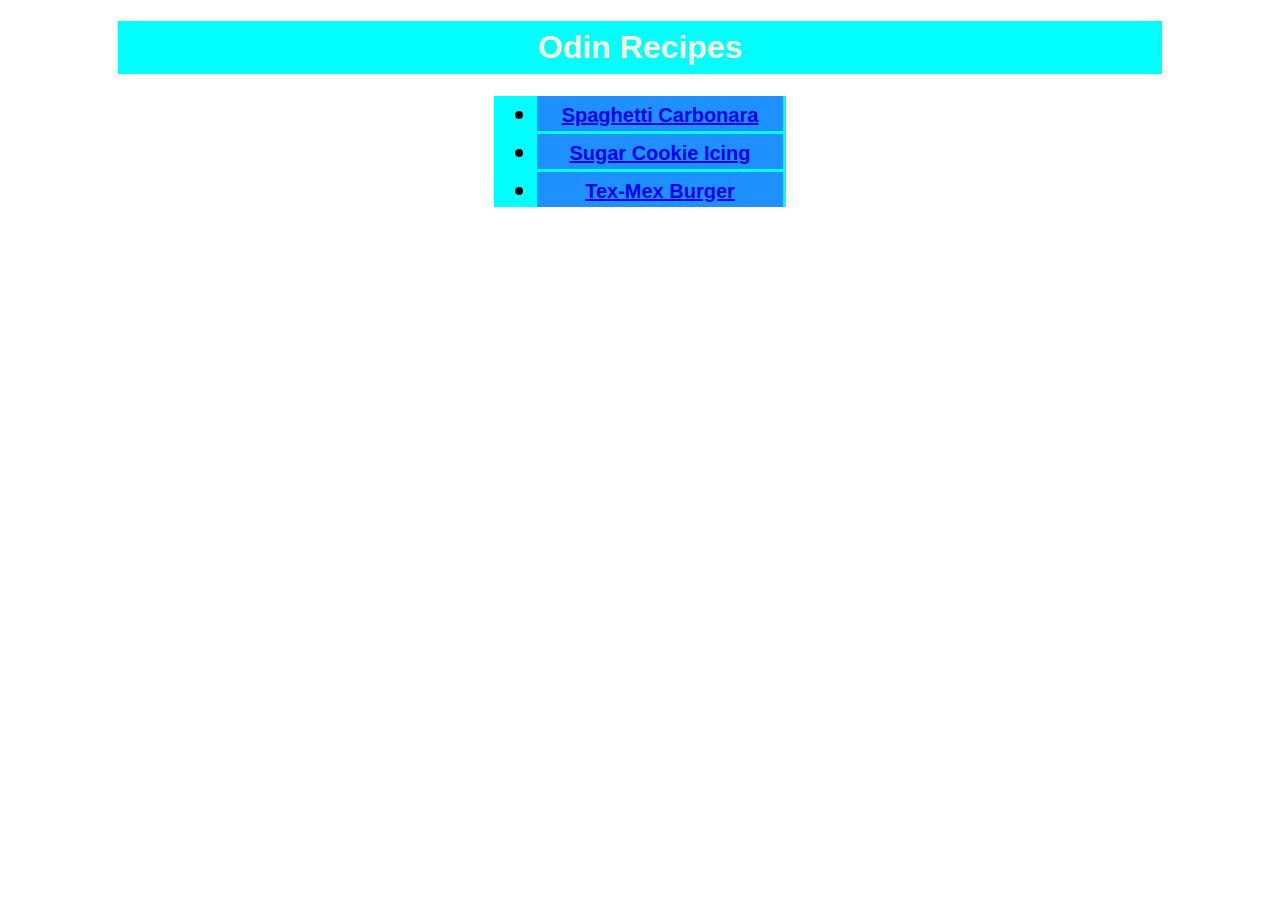
<file: index.html>
<!doctype html>
<html lang="en">
<head>
    <meta charset="UTF-8">
    <meta name="viewport"
          content="width=device-width, user-scalable=no, initial-scale=1.0, maximum-scale=1.0, minimum-scale=1.0">
    <meta http-equiv="X-UA-Compatible" content="ie=edge">
    <title>Odin Recipes</title>
    <link rel="stylesheet" href="style.css">
</head>
<body>
<h1>Odin Recipes</h1>
<ul>
    <li><a href="./recipes/spaghetti-carbonara.html">Spaghetti Carbonara</a></li>
    <li><a href="./recipes/sugar-cookie-icing.html">Sugar Cookie Icing</a></li>
    <li><a href="./recipes/tex-mex-burger.html">Tex-Mex Burger</a></li>
</ul>
</body>
</html>
</file>
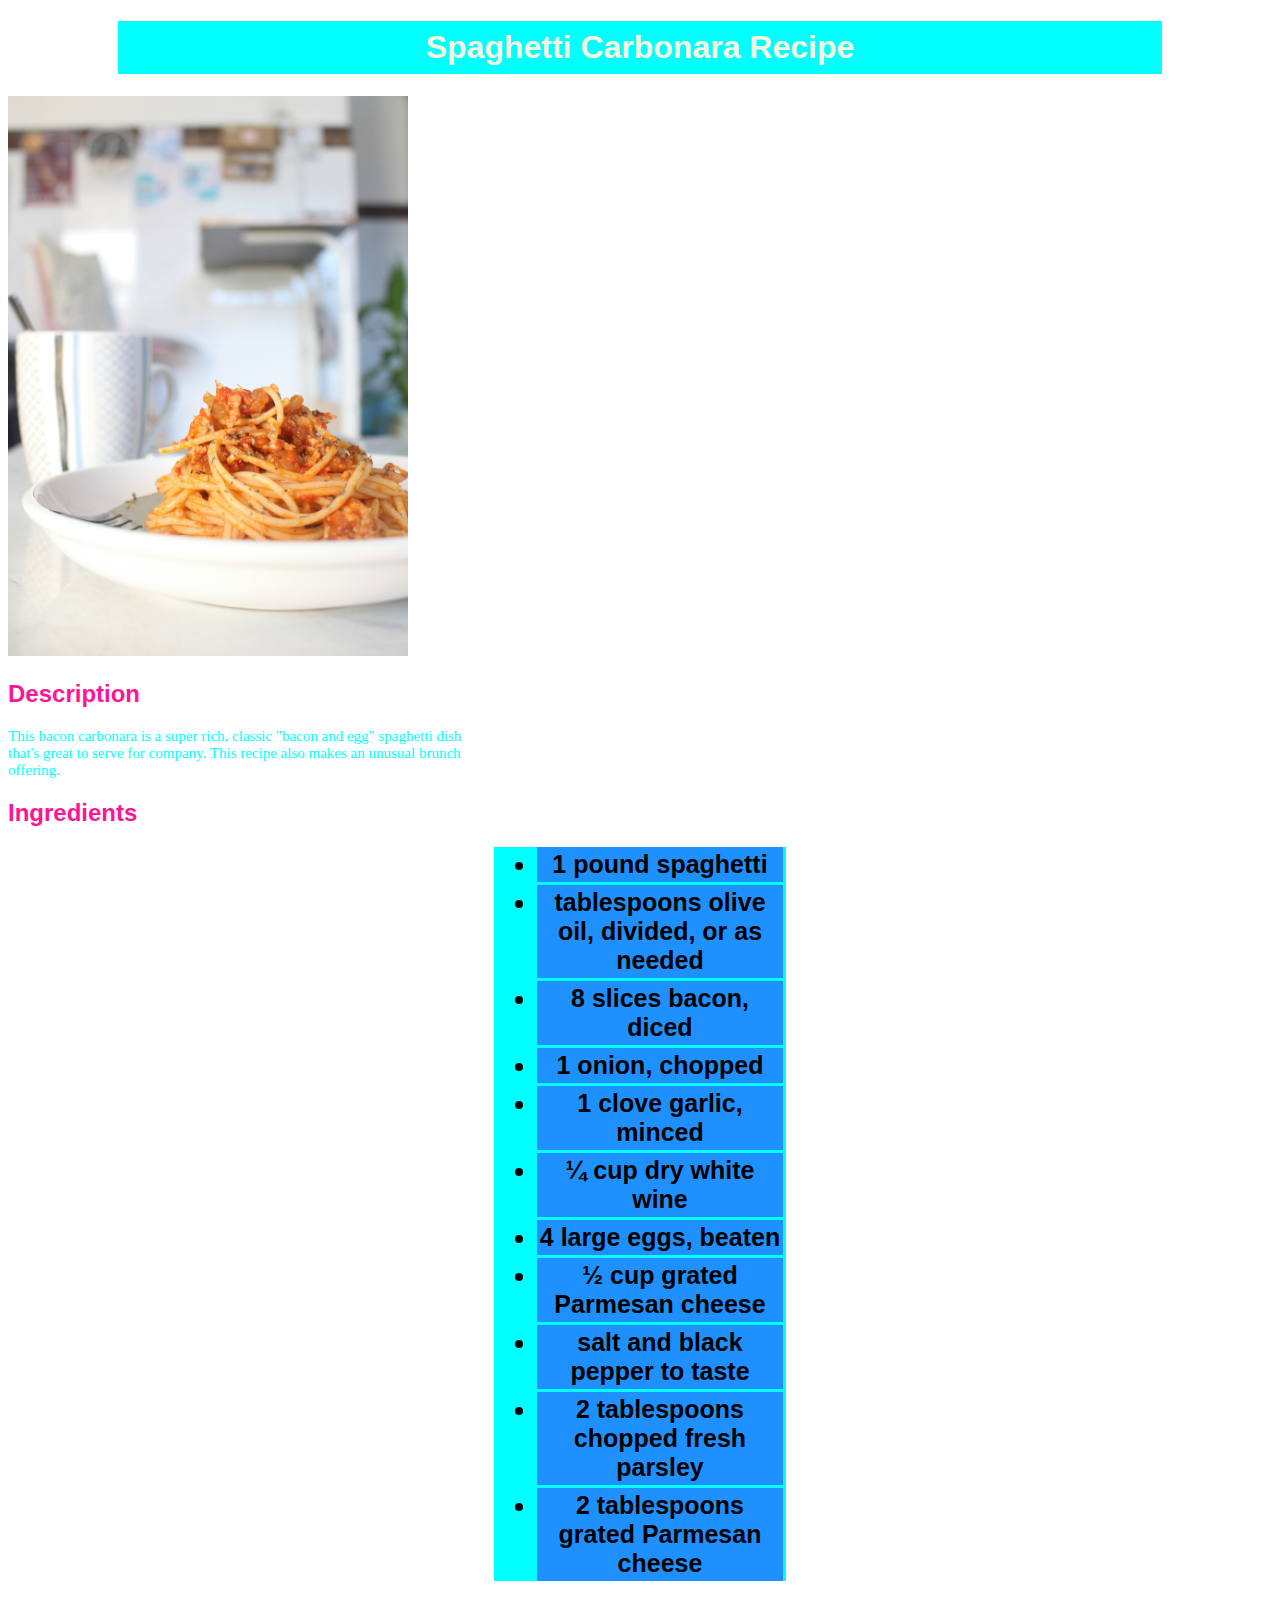
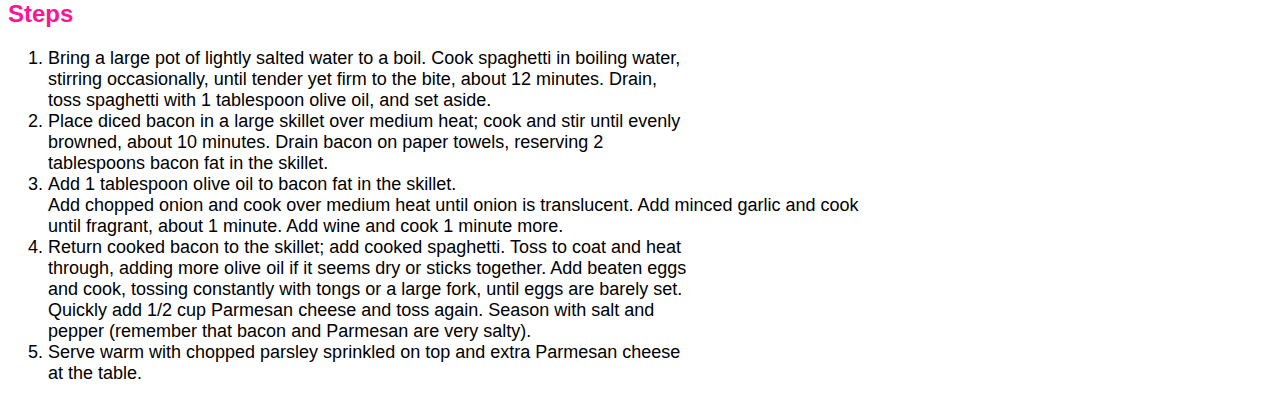
<file: recipes/spaghetti-carbonara.html>
<!doctype html>
<html lang="en">
<head>
    <meta charset="UTF-8">
    <meta name="viewport"
          content="width=device-width, user-scalable=no, initial-scale=1.0, maximum-scale=1.0, minimum-scale=1.0">
    <meta http-equiv="X-UA-Compatible" content="ie=edge">
    <title>Spaghetti Carbonara Recipe</title>
    <link rel="stylesheet" href="../style.css">
</head>
<body>
<h1>Spaghetti Carbonara Recipe</h1>
    <img src="../assets/images/spaghetti.jpg" alt="spaghetti" width="400px" height="auto">
<h2>Description</h2>
<p>
    This bacon carbonara is a super rich, classic "bacon and egg" spaghetti dish<br>
    that's great to serve for company. This recipe also makes an unusual brunch<br>
    offering.
</p>
<h2>Ingredients</h2>
<ul>
    <li>1 pound spaghetti</li>
    <li> tablespoons olive oil, divided, or as needed</li>
    <li>8 slices bacon, diced</li>
    <li>1 onion, chopped</li>
    <li>1 clove garlic, minced</li>
    <li>¼ cup dry white wine</li>
    <li>4 large eggs, beaten</li>
    <li>½ cup grated Parmesan cheese</li>
    <li>salt and black pepper to taste</li>
    <li>2 tablespoons chopped fresh parsley</li>
    <li>2 tablespoons grated Parmesan cheese</li>
</ul>
<h2>Steps</h2>
<ol>
    <li>
        Bring a large pot of lightly salted water to a boil. Cook spaghetti in boiling water,<br>
        stirring occasionally, until tender yet firm to the bite, about 12 minutes. Drain,<br>
        toss spaghetti with 1 tablespoon olive oil, and set aside.</li>
    <li>Place diced bacon in a large skillet over medium heat; cook and stir until evenly<br>
        browned, about 10 minutes. Drain bacon on paper towels, reserving 2<br>
        tablespoons bacon fat in the skillet.</li>
    <li>Add 1 tablespoon olive oil to bacon fat in the skillet.<br>
        Add chopped onion and cook
        over medium heat until onion is translucent. Add minced garlic and cook <br>
        until fragrant, about 1 minute. Add wine and cook 1 minute more.</li>
    <li>Return cooked bacon to the skillet; add cooked spaghetti. Toss to coat and heat<br>
        through, adding more olive oil if it seems dry or sticks together. Add beaten eggs<br>
        and cook, tossing constantly with tongs or a large fork, until eggs are barely set.<br>
        Quickly add 1/2 cup Parmesan cheese and toss again. Season with salt and<br>
        pepper (remember that bacon and Parmesan are very salty). </li>
    <li>Serve warm with chopped parsley sprinkled on top and extra Parmesan cheese<br>
        at the table.
    </li>
</ol>
</body>
</html>
</file>
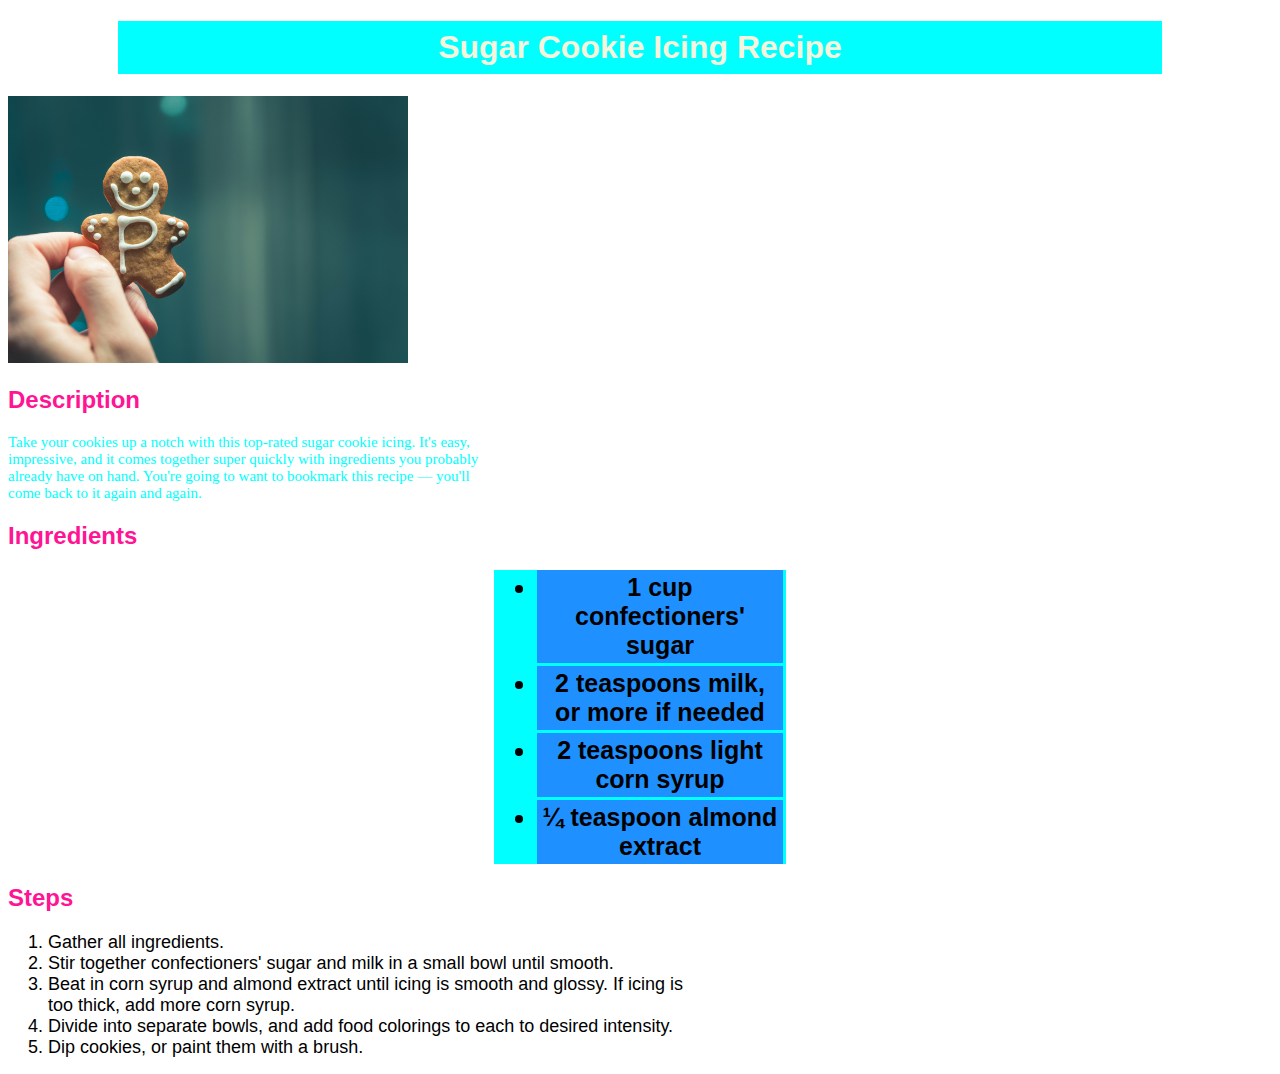
<file: recipes/sugar-cookie-icing.html>
<!doctype html>
<html lang="en">
<head>
    <meta charset="UTF-8">
    <meta name="viewport"
          content="width=device-width, user-scalable=no, initial-scale=1.0, maximum-scale=1.0, minimum-scale=1.0">
    <meta http-equiv="X-UA-Compatible" content="ie=edge">
    <title>Sugar Cookie Icing Recipe</title>
    <link rel="stylesheet" href="../style.css">
</head>
<body>
<h1>Sugar Cookie Icing Recipe</h1>
<img src="../assets/images/sugar-cookie-icing.jpg" alt="sugar cookie icing" width="400px" height="auto">
<h2>Description</h2>
<p>Take your cookies up a notch with this top-rated sugar cookie icing. It's easy,<br>
    impressive, and it comes together super quickly with ingredients you probably<br>
    already have on hand. You're going to want to bookmark this recipe — you'll<br>
    come back to it again and again.<br></p>
<h2>Ingredients</h2>
<ul>
    <li>1 cup confectioners' sugar</li>
    <li>2 teaspoons milk, or more if needed</li>
    <li>2 teaspoons light corn syrup</li>
    <li>¼ teaspoon almond extract</li>
</ul>
<h2>Steps</h2>
<ol>
    <li>Gather all ingredients.</li>
    <li>Stir together confectioners' sugar and milk in a small bowl until smooth.</li>
    <li>Beat in corn syrup and almond extract until icing is smooth and glossy. If icing is<br> too thick, add more corn syrup.</li>
    <li>Divide into separate bowls, and add food colorings to each to desired intensity.</li>
    <li>Dip cookies, or paint them with a brush.</li>
</ol>
</body>
</html>
</file>
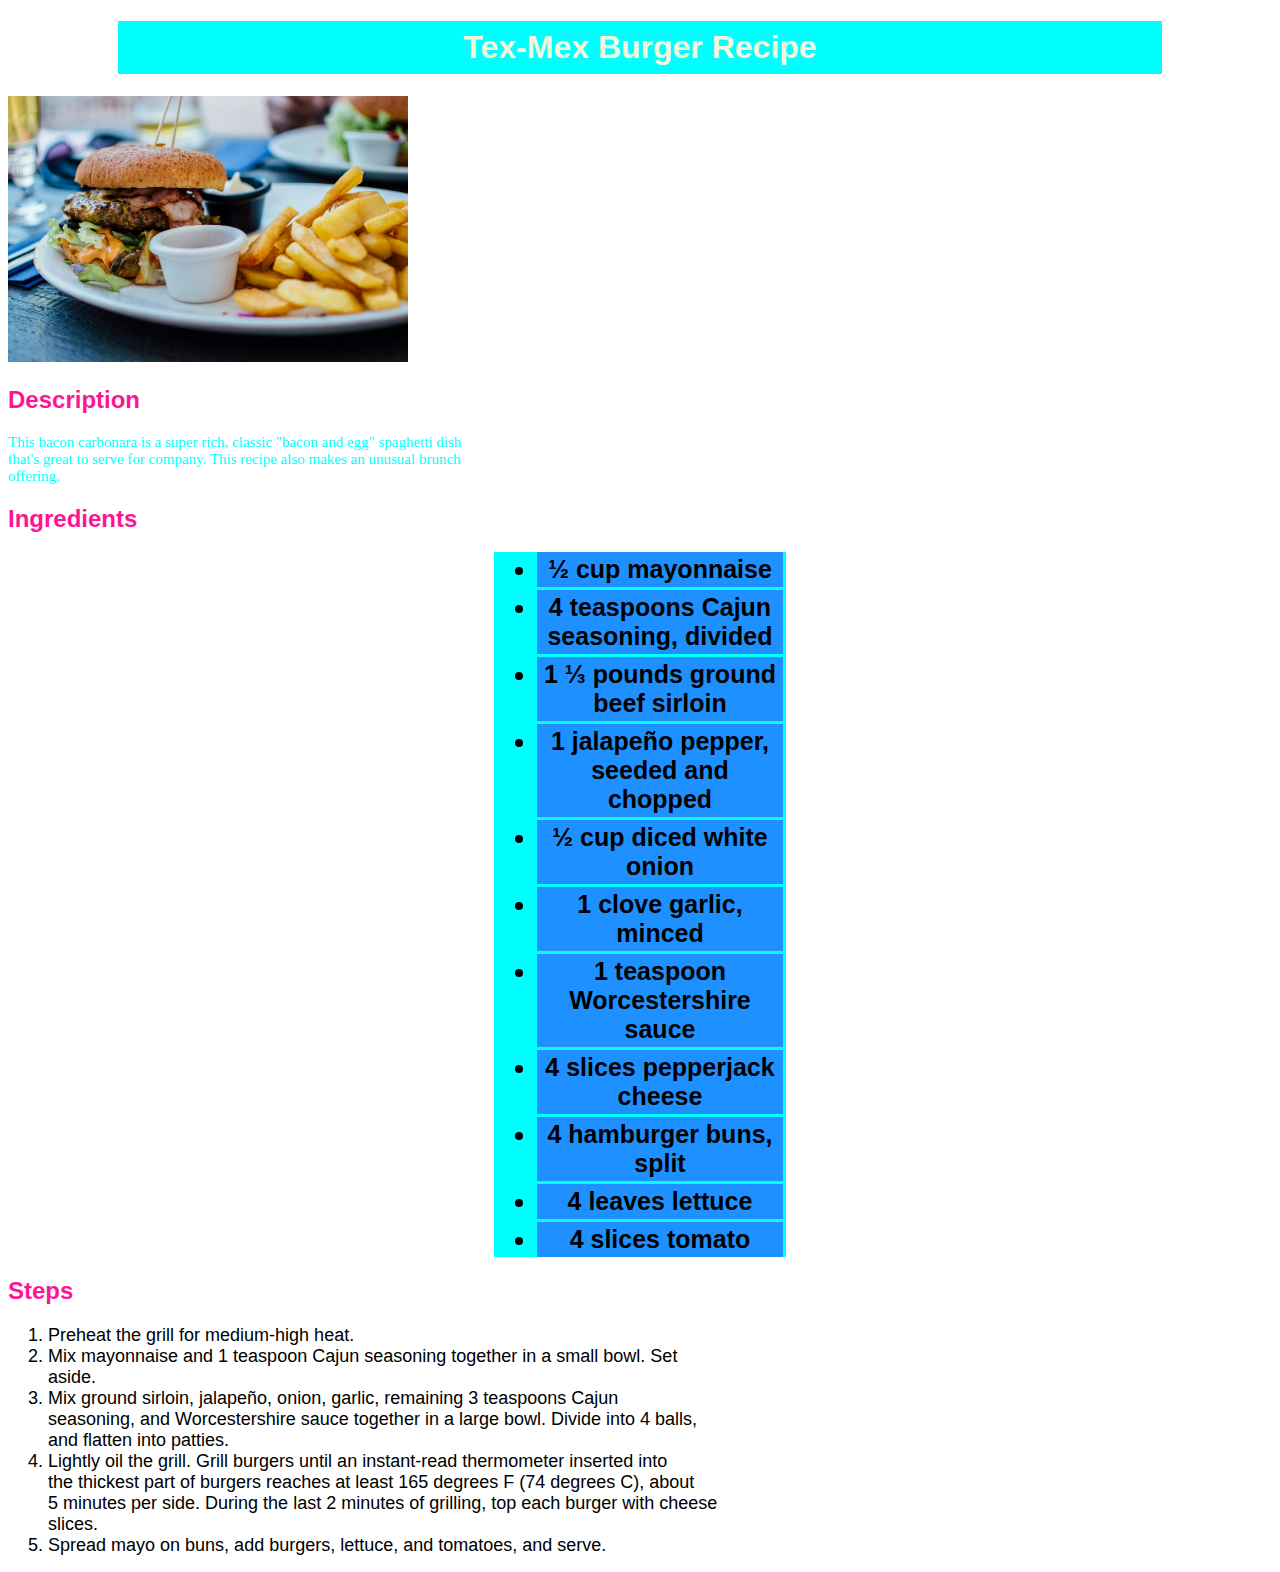
<file: recipes/tex-mex-burger.html>
<!doctype html>
<html lang="en">
<head>
    <meta charset="UTF-8">
    <meta name="viewport"
          content="width=device-width, user-scalable=no, initial-scale=1.0, maximum-scale=1.0, minimum-scale=1.0">
    <meta http-equiv="X-UA-Compatible" content="ie=edge">
    <title>Tex-Mex Burger Recipe</title>
    <link rel="stylesheet" href="../style.css">
</head>
<body>
<h1>Tex-Mex Burger Recipe</h1>
<img src="../assets/images/tex-mex-burger.jpg" alt="tex mex burger" width="400px" height="auto">
<h2>Description</h2>
<p>This bacon carbonara is a super rich, classic "bacon and egg" spaghetti dish<br>
    that's great to serve for company. This recipe also makes an unusual brunch<br>
    offering.
</p>
<h2>Ingredients</h2>
<ul>
    <li>½ cup mayonnaise</li>
    <li>4 teaspoons Cajun seasoning, divided</li>
    <li>1 ⅓ pounds ground beef sirloin</li>
    <li>1 jalapeño pepper, seeded and chopped</li>
    <li>½ cup diced white onion</li>
    <li>1 clove garlic, minced</li>
    <li>1 teaspoon Worcestershire sauce</li>
    <li>4 slices pepperjack cheese</li>
    <li>4 hamburger buns, split</li>
    <li>4 leaves lettuce</li>
    <li>4 slices tomato</li>
</ul>
<h2>Steps</h2>
<ol>
    <li>Preheat the grill for medium-high heat.</li>
    <li>Mix mayonnaise and 1 teaspoon Cajun seasoning together in a small bowl. Set <br>
        aside.</li>
    <li>Mix ground sirloin, jalapeño, onion, garlic, remaining 3 teaspoons Cajun<br>
        seasoning, and Worcestershire sauce together in a large bowl. Divide into 4 balls,<br>
        and flatten into patties.</li>
    <li>Lightly oil the grill. Grill burgers until an instant-read thermometer inserted into <br>
        the thickest part of burgers reaches at least 165 degrees F (74 degrees C), about <br>
        5 minutes per side. During the last 2 minutes of grilling, top each burger with cheese <br>
        slices.</li>
    <li>Spread mayo on buns, add burgers, lettuce, and tomatoes, and serve.</li>
</ol>
</body>
</html>
</file>
<file: style.css>
a {
    font-size: 20px;
    font-weight: bold;
    font-family: Verdana, sans-serif;
}

body {
    font-family: "Tahoma", sans-serif;
}

h2 {
    color: deeppink;
}

ul > li {
    font-weight: bolder;
    font-size: 25px;
    padding: 3px;
    margin: 3px;
    background-color: dodgerblue;
}

ul {
    width: 20%;
    margin-left: auto;
    margin-right: auto;
    text-align: center;
    background-color: aqua;
}
ol > li {
    font-weight: lighter;
    font-size: 18px;
}

p {
    color: aqua;
    font-family: Georgia, serif;
    font-size: 15px;
}

h1 {
    color: beige;
    background-color: cyan;
    padding: 8px 16px;
    width: 80%;
    margin-right: auto;
    margin-left: auto;
    text-align: center;
}
</file>
